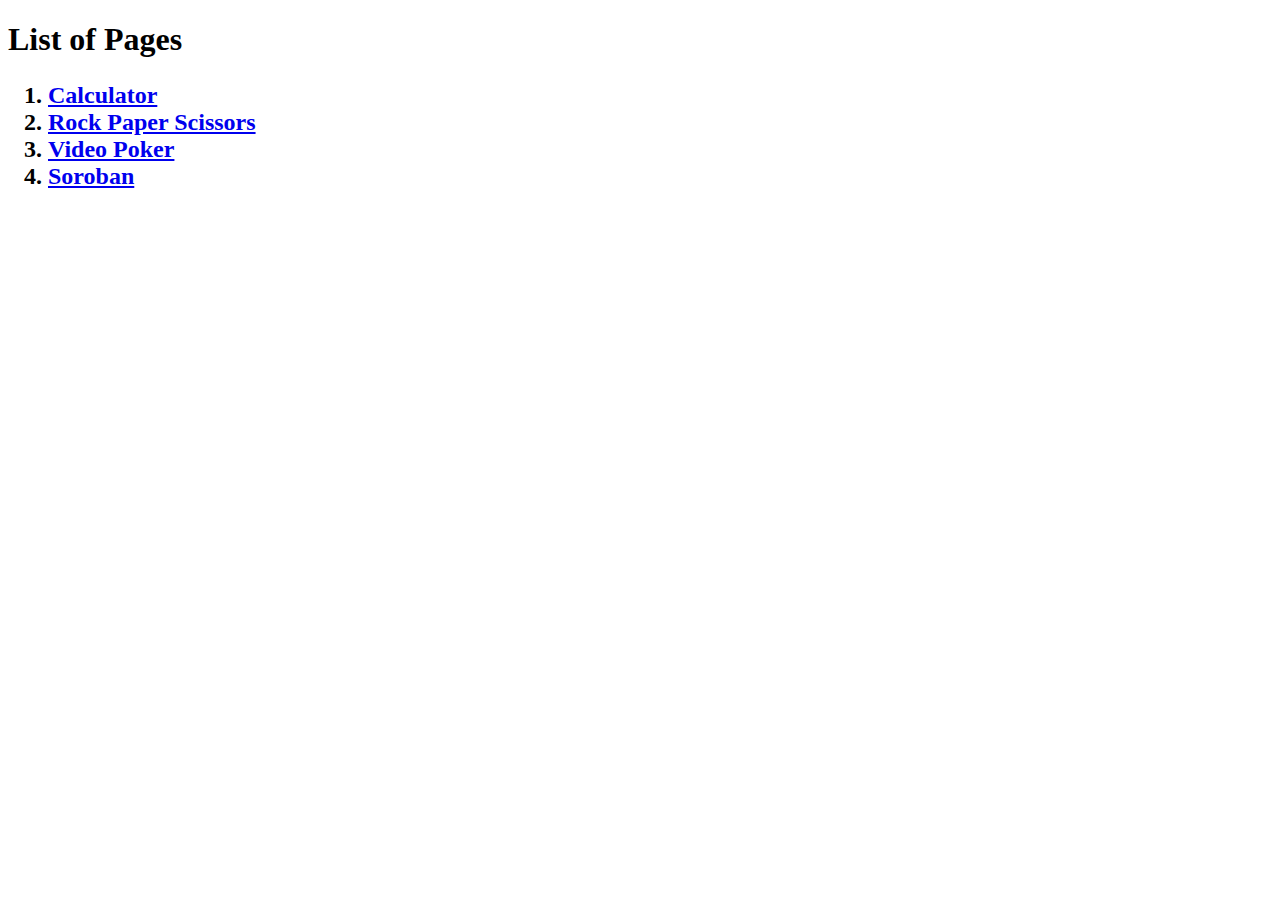
<file: index.html>
<!DOCTYPE html>
<html>
	<head>
		<title>List</title>
	</head>
	<body>
		<h1>
			<b>List of Pages</b>
		</h1>
		<h2>
			<ol>
				<li><a href="https://antoniodrsousa.github.io/calculator/">Calculator</a></li>
				<li><a href="https://antoniodrsousa.github.io/rock-paper-scissors/">Rock Paper Scissors</a></li>
				<li><a href="https://antoniodrsousa.github.io/video-poker/">Video Poker</a></li>
				<li><a href="https://antoniodrsousa.github.io/Soroban/">Soroban</a></li>
			</ol>
		</h2>
	</body>
</html>
</file>
